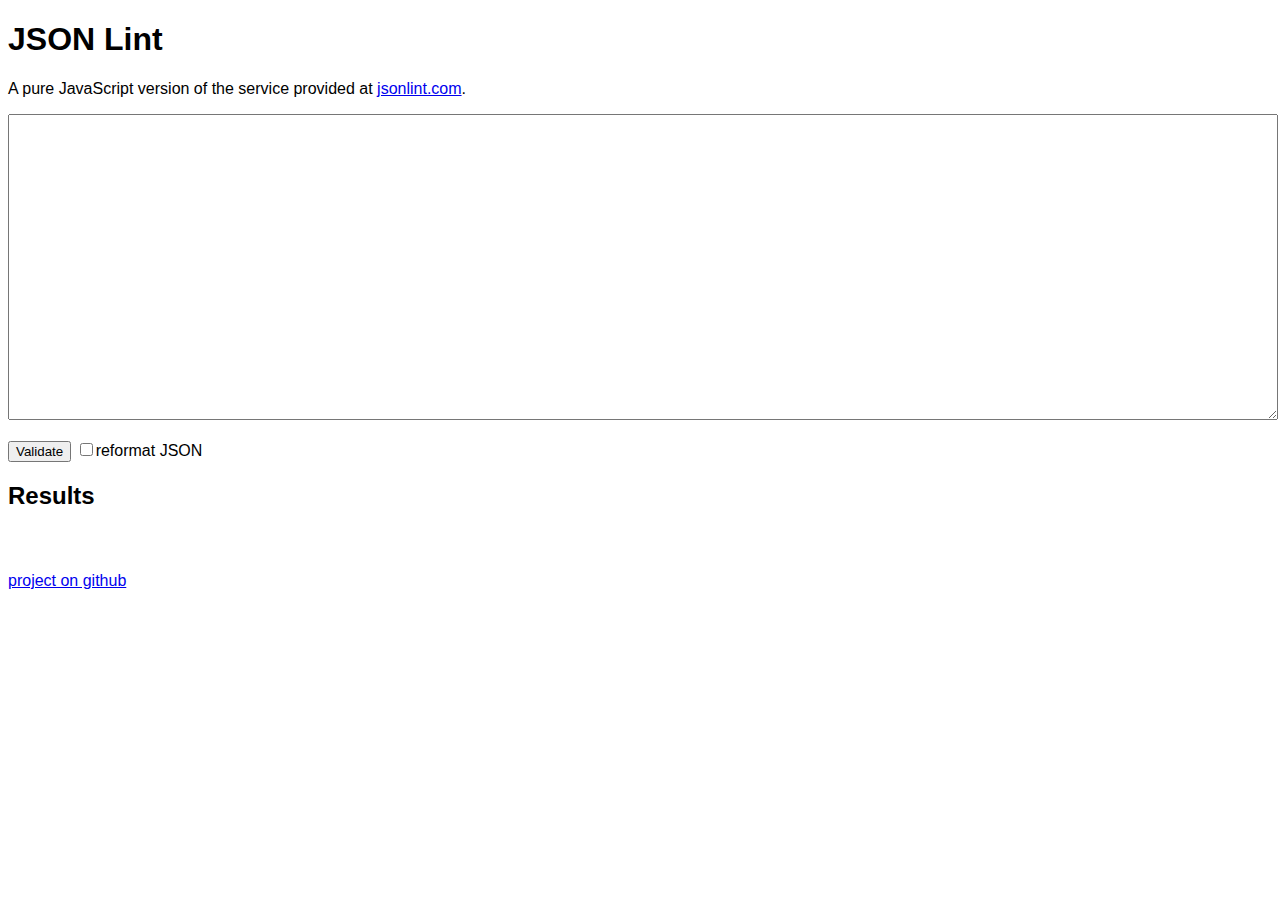
<file: jsonlint.html>
<!doctype html> 
<html lang="en"> 
<head> 
    <meta charset="utf-8" /> 
    <title>JSON Lint</title> 
    <script src="json2.js"></script>
    <script src="jsonlint.js"></script>
    <script>
      window.onload = function () {
        document.getElementById("button").onclick = function () {
          try {
            var result = jsonlint.parse(document.getElementById("source").value);
            if (result) {
              document.getElementById("result").innerHTML = "JSON is valid!";
              document.getElementById("result").className = "pass";
              if (document.getElementById("reformat").checked) {
                document.getElementById("source").value = JSON.stringify(result, null, "  ");
              }
            }
          } catch(e) {
            document.getElementById("result").innerHTML = e;
            document.getElementById("result").className = "fail";
          }
        };
      }
    </script>
    <style>
      body {font-family: sans-serif;}
      #result {
        padding: 1em;
      }
      .pass {
        background-color: #efe;
        color: #393;
        border: 2px solid #393;
      }
      .fail {
        background-color: #fee;
        color: #933;
        border: 2px solid #933;
      }
      textarea { width: 100%; }
    </style>
</head> 
<body> 
  <h1>JSON Lint</h1> 
  <p>A pure JavaScript version of the service provided at <a href="http://jsonlint.com/">jsonlint.com</a>.</p>
  <textarea id="source" rows="20" cols="50">

  </textarea>
  <p>
    <button id="button">Validate</button>
    <input type="checkbox" value="yes" id="reformat" /><label for="reformat">reformat JSON</label>
  </p>
  <h2>Results</h2>
  <pre id="result"></pre>
  <p><a href="http://github.com/zaach/jsonlint">project on github</a></p> 
</body> 
</html>
</file>
